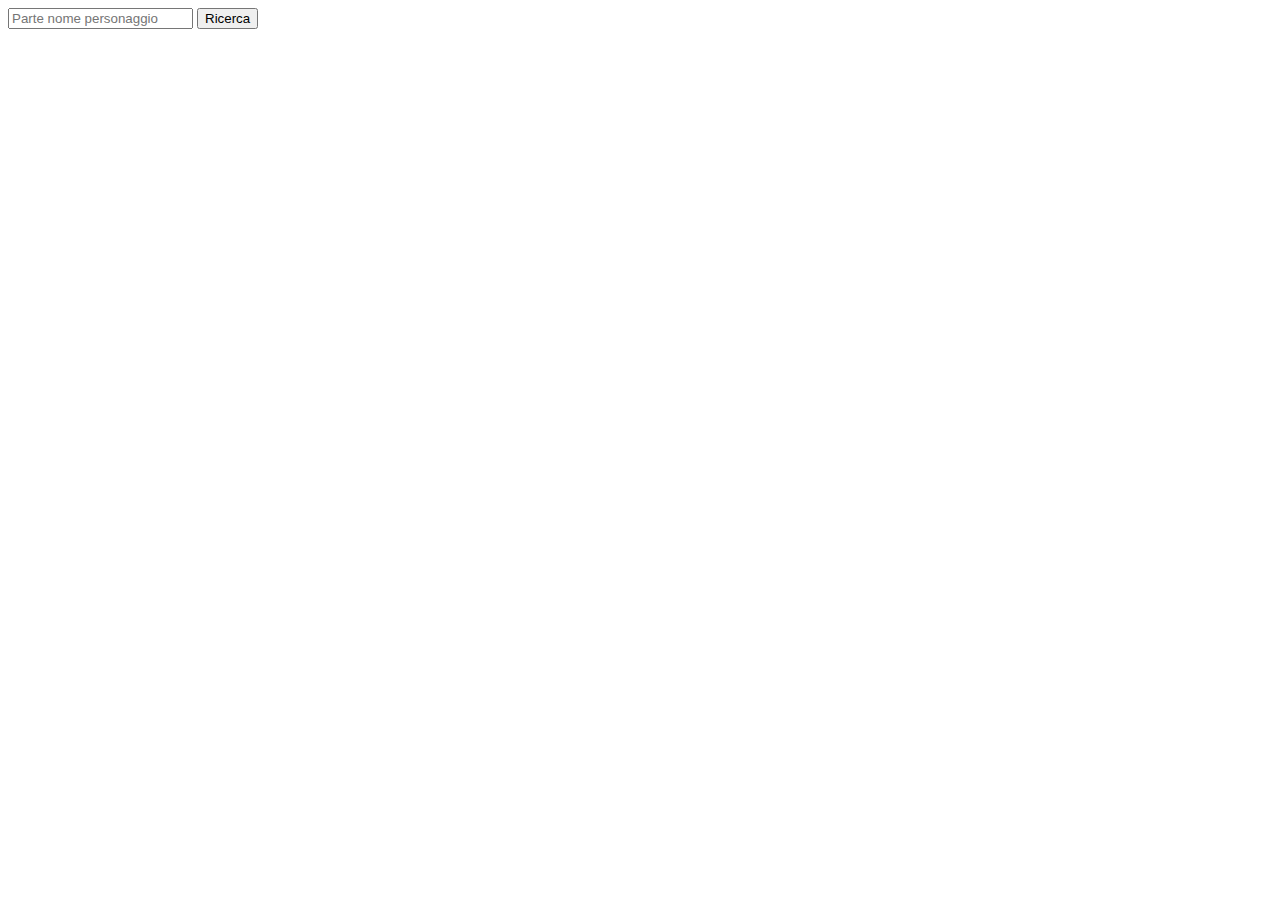
<file: fetchEsempio/index.html>
<!DOCTYPE html>
<html lang="en">
<head>
    <meta charset="UTF-8">
    <meta http-equiv="X-UA-Compatible" content="IE=edge">
    <meta name="viewport" content="initial-scale=1.0">
    <title>SAPI Examples</title>
</head>
<body>
    <input type="text" name="input" id="input" placeholder="Parte nome personaggio">
    <button id="search-btn">Ricerca</button>

    <script src="script.js"></script>
</body>
</html>
</file>
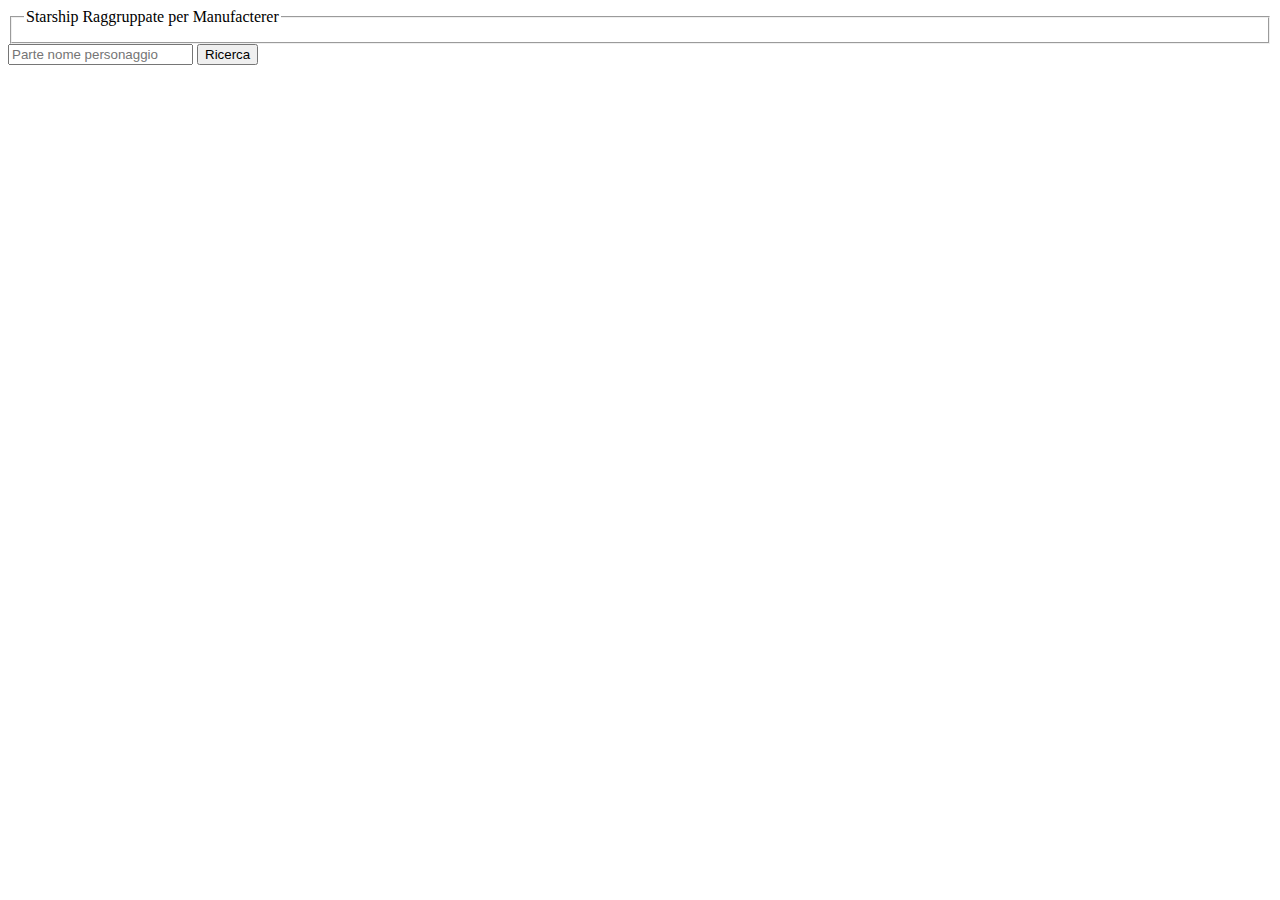
<file: fetchEsercizi/index.html>
<!DOCTYPE html>
<html lang="en">
<head>
    <meta charset="UTF-8">
    <meta http-equiv="X-UA-Compatible" content="IE=edge">
    <meta name="viewport" content="initial-scale=1.0">
    <link rel="stylesheet" href="style.css">
    <title>SAPI Examples</title>
</head>
<body>
    <!--PRIMO ES-->
    <fieldset id="primoEs">
        <legend>Starship Raggruppate per Manufacterer</legend>

    </fieldset>

    <input type="text" name="input" id="input" placeholder="Parte nome personaggio">
    <button id="search-btn">Ricerca</button>

    <script src="script.js"></script>
</body>
</html>
</file>
<file: fetchEsercizi/style.css>
#primoEs{
    display: grid;
    grid-template-columns: auto auto auto auto;
}
</file>
